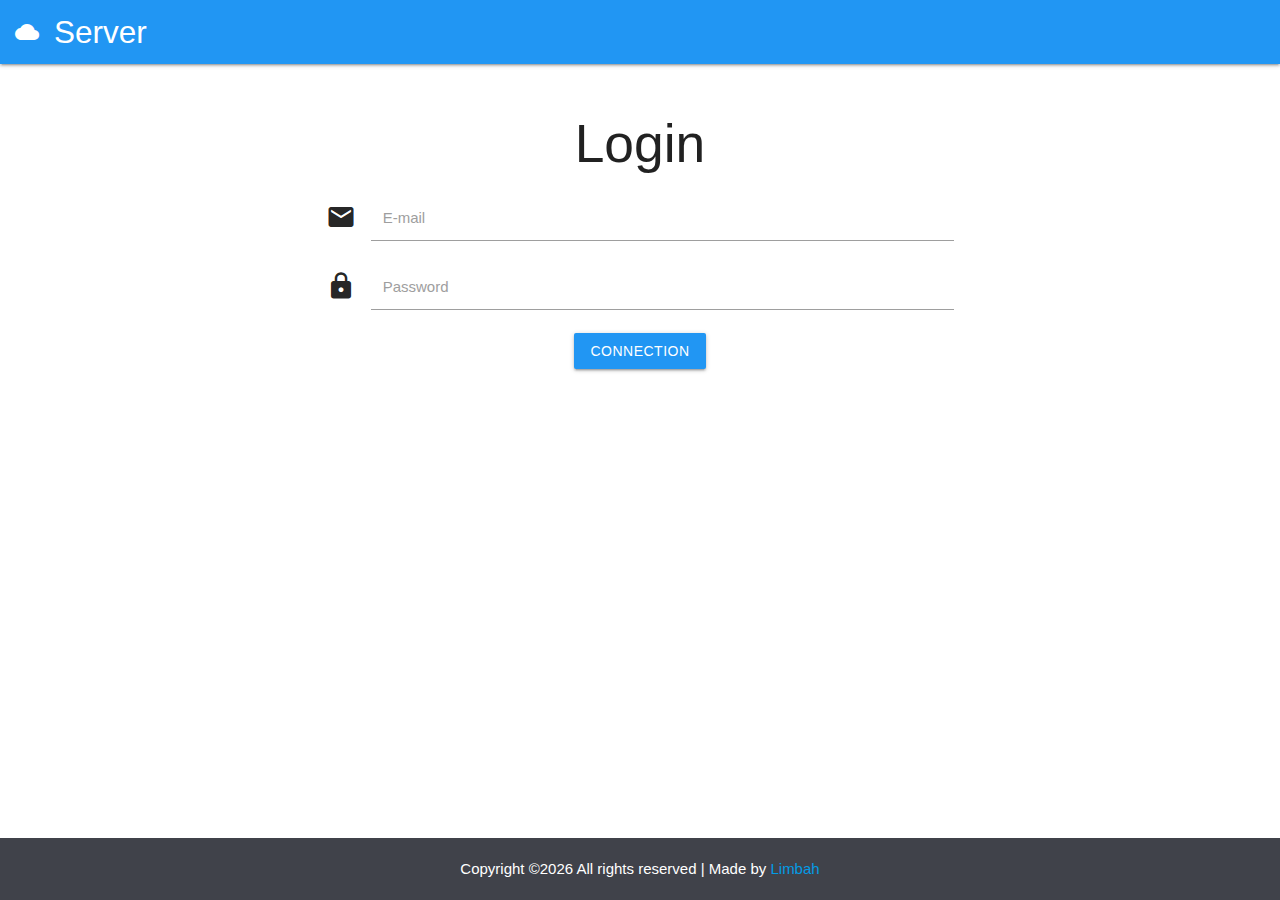
<file: index.html>
<!DOCTYPE html>
<html lang="en">
    <head>
		<meta http-equiv="Content-Type" content="text/html; charset=UTF-8"/>
		<meta name="author" content="Limbah">
		<meta name="description" content="Login page for server">
		<link href="https://fonts.googleapis.com/icon?family=Material+Icons" rel="stylesheet">
		<link type="text/css" rel="stylesheet" href="css/materialize.css"  media="screen,projection"/>
		<meta name="viewport" content="width=device-width, initial-scale=1.0"/>
		<link rel="icon" type="image/png" sizes="96x96" href="img/cloud.png">

        <title>Server | Login</title>
    </head>
	<body>
		<nav>
			<div class="nav-wrapper blue">
			<a href="#!" class="brand-logo"><i class="material-icons">cloud</i>Server</a>
			</div>
		</nav>
		<div class="container section no-pad-bot" id="index-banner">
			<h2 class="center-align">Login</h2>
			<form class="col s12 container" method="post" action="login.php">
				<div class="input-field col s3">
					<i class="material-icons prefix">mail</i>
					<input id="mail" type="email" class="validate" name="email" required>
					<label for="mail">E-mail</label>
				</div>

				<div class="input-field col s3">
					<i class="material-icons prefix">lock</i>
					<input id="password" type="password" class="validate" name="pass" required>
					<label for="password">Password</label>
				</div>

				<div class="center">
					<button class="btn blue" data-position="bottom"type="submit" name="action" id="submit" for="submit">Connection</button>
				</div>
			</form>
		</div>
		<footer style="position: absolute; bottom: 0; left: 0; right: 0; background: #40424a; padding: 20px 0;">
			<div style="text-align: center;">
				<div class="copyright" style="color: white;">
					Copyright &copy;<script>document.write(new Date().getFullYear());</script> All rights reserved | Made by <a href="https://github.com/limbah">Limbah</a>
				</div>
			</div>
		</footer>

		<script type="text/javascript" src="js/materialize.min.js"></script>
	</body>
</html>
</file>
